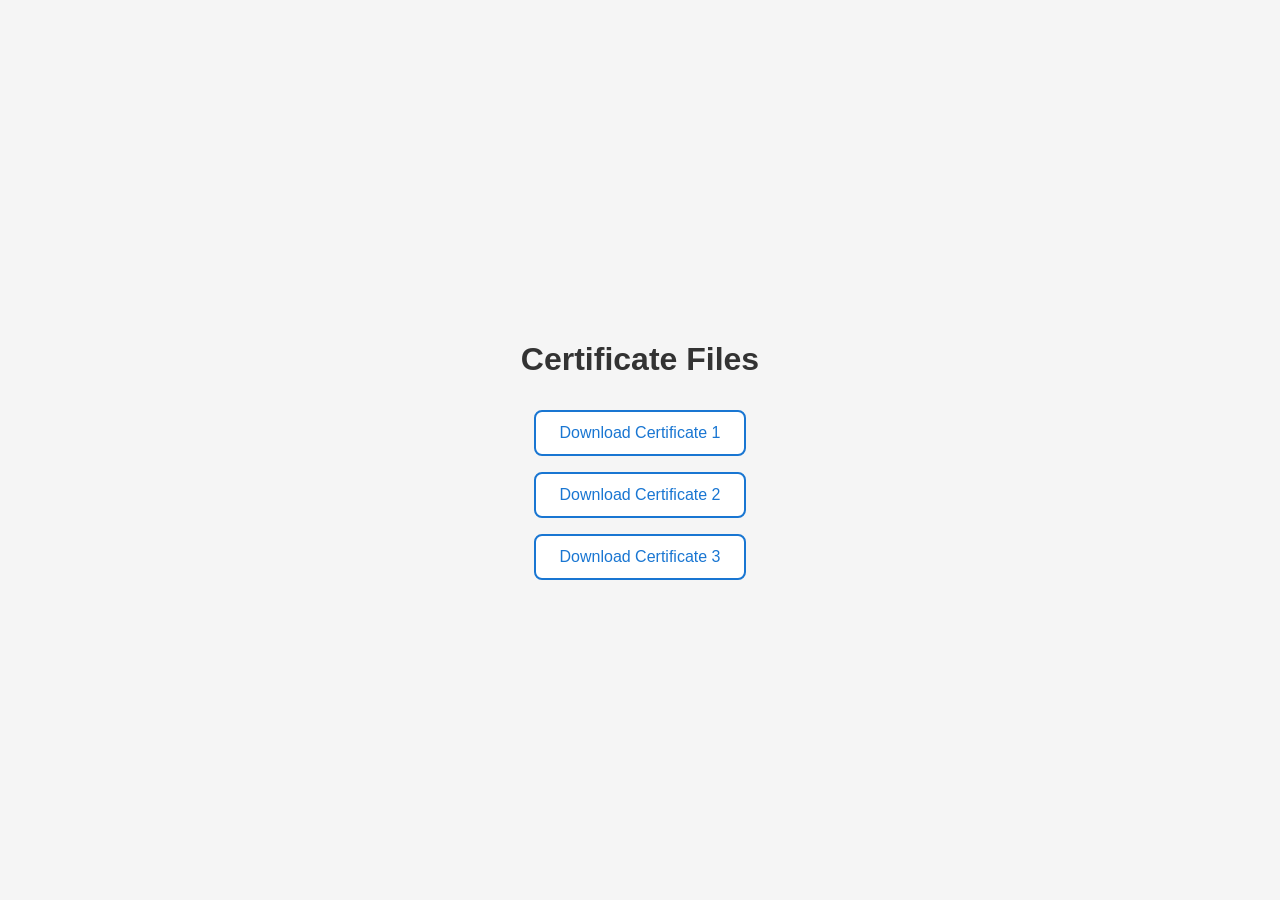
<file: bandhelper/index.html>
<!DOCTYPE html>
<html lang="en">
<head>
  <meta charset="UTF-8">
  <meta name="viewport" content="width=device-width, initial-scale=1.0">
  <title>Certificate Files</title>
  <style>
      body {
          display: flex;
          flex-direction: column;
          justify-content: center;
          align-items: center;
          min-height: 100vh;
          margin: 0;
          background-color: #f5f5f5;
          font-family: sans-serif;
      }

      h1 {
          color: #333;
          margin-bottom: 32px;
      }

      .links {
          display: flex;
          flex-direction: column;
          gap: 16px;
      }

      a {
          padding: 12px 24px;
          font-size: 16px;
          color: #1976d2;
          text-decoration: none;
          background: white;
          border: 2px solid #1976d2;
          border-radius: 8px;
          transition: all 150ms ease;
          text-align: center;
      }

      a:hover {
          background: #1976d2;
          color: white;
      }
  </style>
</head>
<body>
<h1>Certificate Files</h1>
<div class="links">
  <a href="SectigoPublicServerAuthenticationCADVR36.crt" download>Download Certificate 1</a>
  <a href="SectigoPublicServerAuthenticationRootR46_USERTrust.crt" download>Download Certificate 2</a>
  <a href="USERTrustRSACertificationAuthority.crt" download>Download Certificate 3</a>
</div>
</body>
</html>
</file>
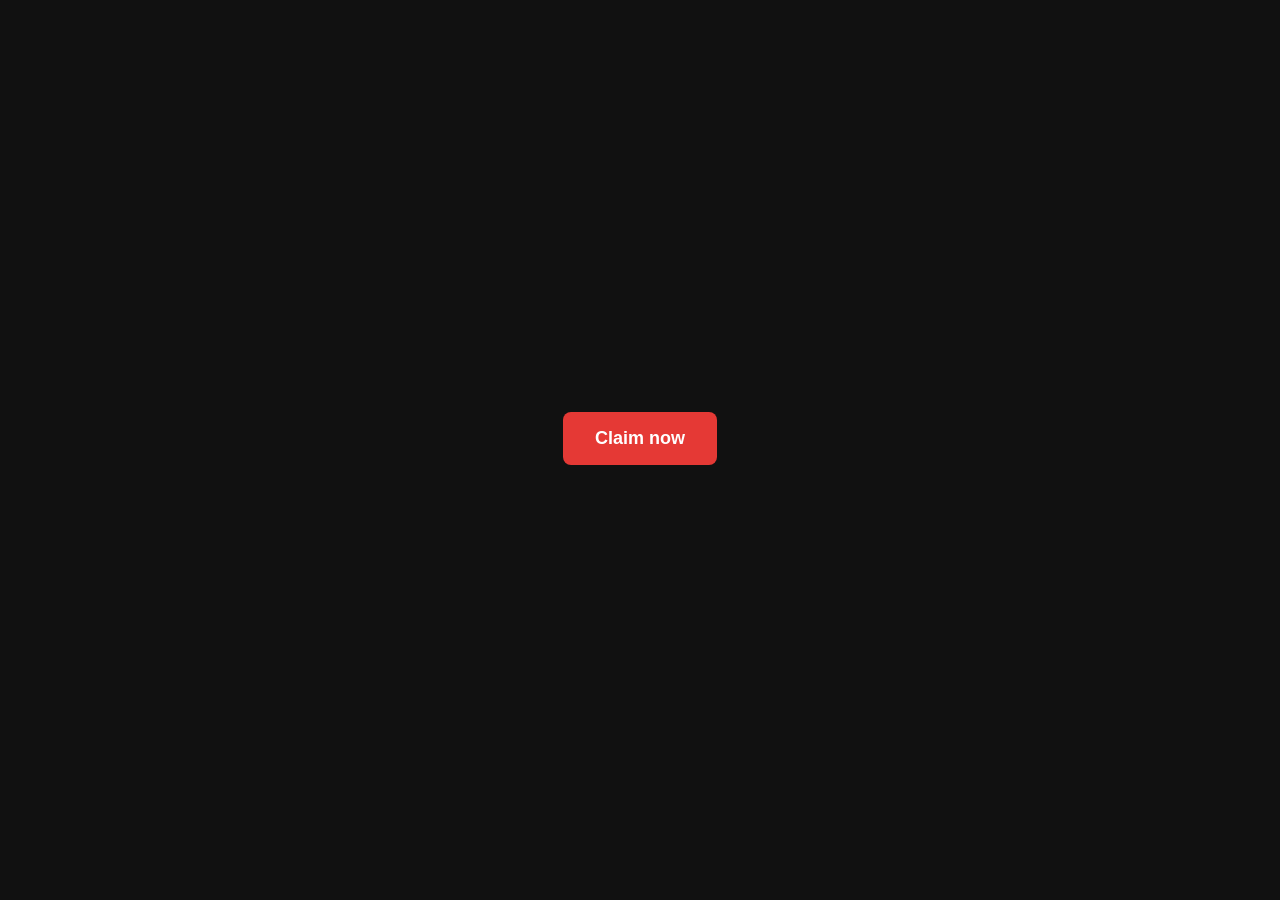
<file: compensation/index.html>
<!DOCTYPE html>
<html lang="en">
<head>
    <meta charset="UTF-8">
    <meta name="viewport" content="width=device-width, initial-scale=1.0">
    <title>Claim Your Compensation</title>
    <style>
        body {
            display: flex;
            flex-direction: column;
            justify-content: center;
            align-items: center;
            min-height: 100vh;
            margin: 0;
            background-color: #111;
            font-family: sans-serif;
        }
        button {
            padding: 16px 32px;
            font-size: 18px;
            font-weight: bold;
            color: white;
            background: #e53935;
            border: none;
            border-radius: 8px;
            cursor: pointer;
            transition: background 150ms ease;
        }
        button:hover {
            background: #c62828;
        }
        iframe {
            border: none;
            border-radius: 12px;
            box-shadow: 0 4px 20px rgba(0, 0, 0, 0.5);
        }
    </style>
</head>
<body>
    <button id="playBtn">Claim now</button>
    <div id="player" style="margin-top: 24px;"></div>

    <script>
        document.getElementById('playBtn').addEventListener('click', function () {
            this.style.display = 'none';
            document.getElementById('player').innerHTML = `
                <iframe
                    width="560"
                    height="315"
                    src="https://www.youtube.com/embed/dQw4w9WgXcQ?autoplay=1"
                    title="Rick Astley - Never Gonna Give You Up"
                    allow="accelerometer; autoplay; clipboard-write; encrypted-media; gyroscope; picture-in-picture"
                    allowfullscreen>
                </iframe>`;
        });
    </script>
</body>
</html>
</file>
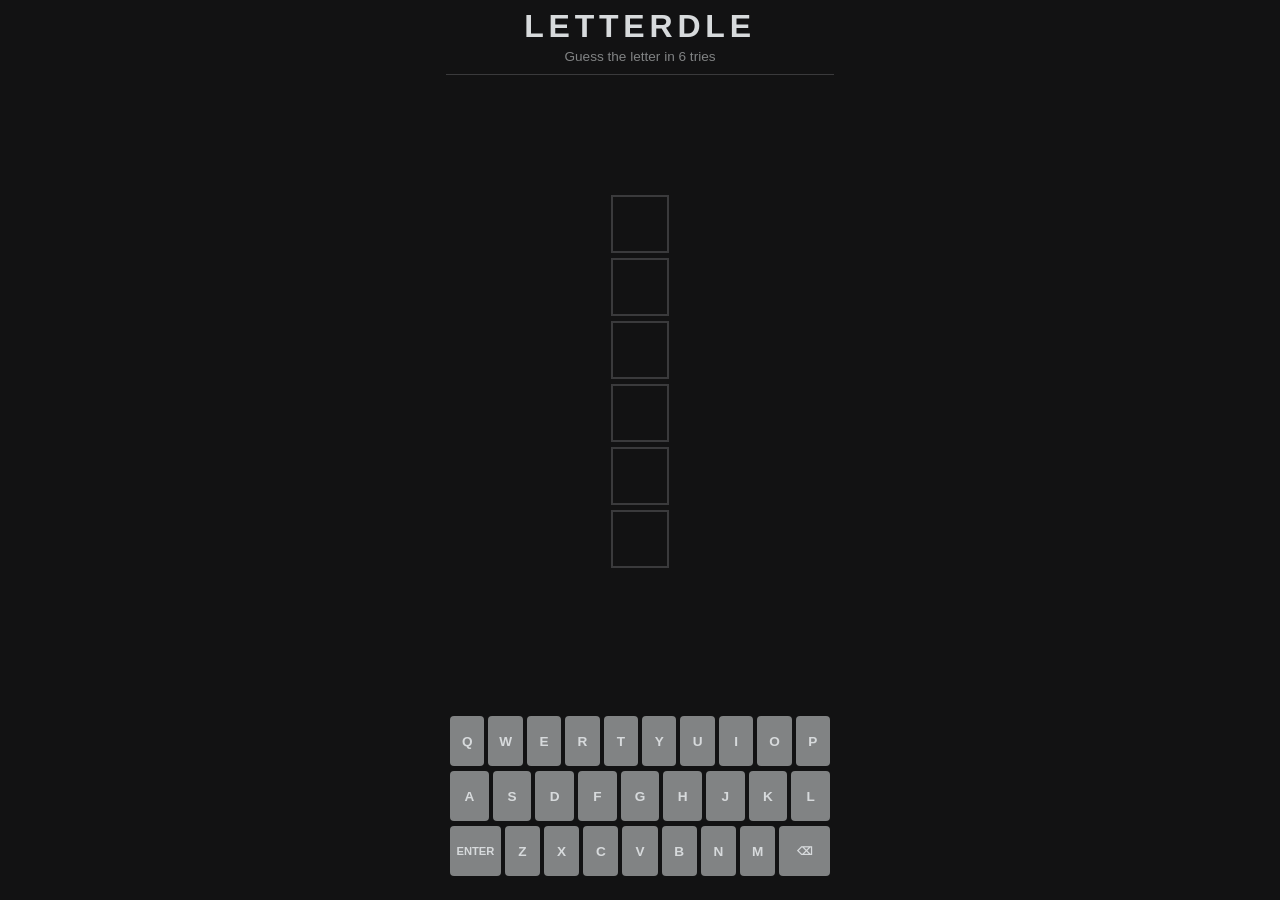
<file: letterdle/index.html>
<!DOCTYPE html>
<html lang="en">
<head>
  <meta charset="UTF-8" />
  <meta name="viewport" content="width=device-width, initial-scale=1.0" />
  <title>Letterdle</title>
  <link rel="stylesheet" href="style.css" />
</head>
<body>
  <div id="game">
    <header>
      <h1>Letterdle</h1>
      <p class="subtitle">Guess the letter in 6 tries</p>
    </header>

    <div id="board-container">
      <div id="board">
        <!-- 6 rows, 1 tile each — built by JS -->
      </div>
    </div>

    <div id="message-container">
      <p id="message"></p>
    </div>

    <div id="keyboard">
      <!-- built by JS -->
    </div>
  </div>

  <div id="modal-overlay" class="hidden">
    <div id="modal">
      <button id="modal-close">&times;</button>
      <h2 id="modal-title"></h2>
      <p id="modal-body"></p>
      <button id="share-btn" class="hidden">Share 📋</button>
    </div>
  </div>

  <script src="scripts.js"></script>
</body>
</html>
</file>
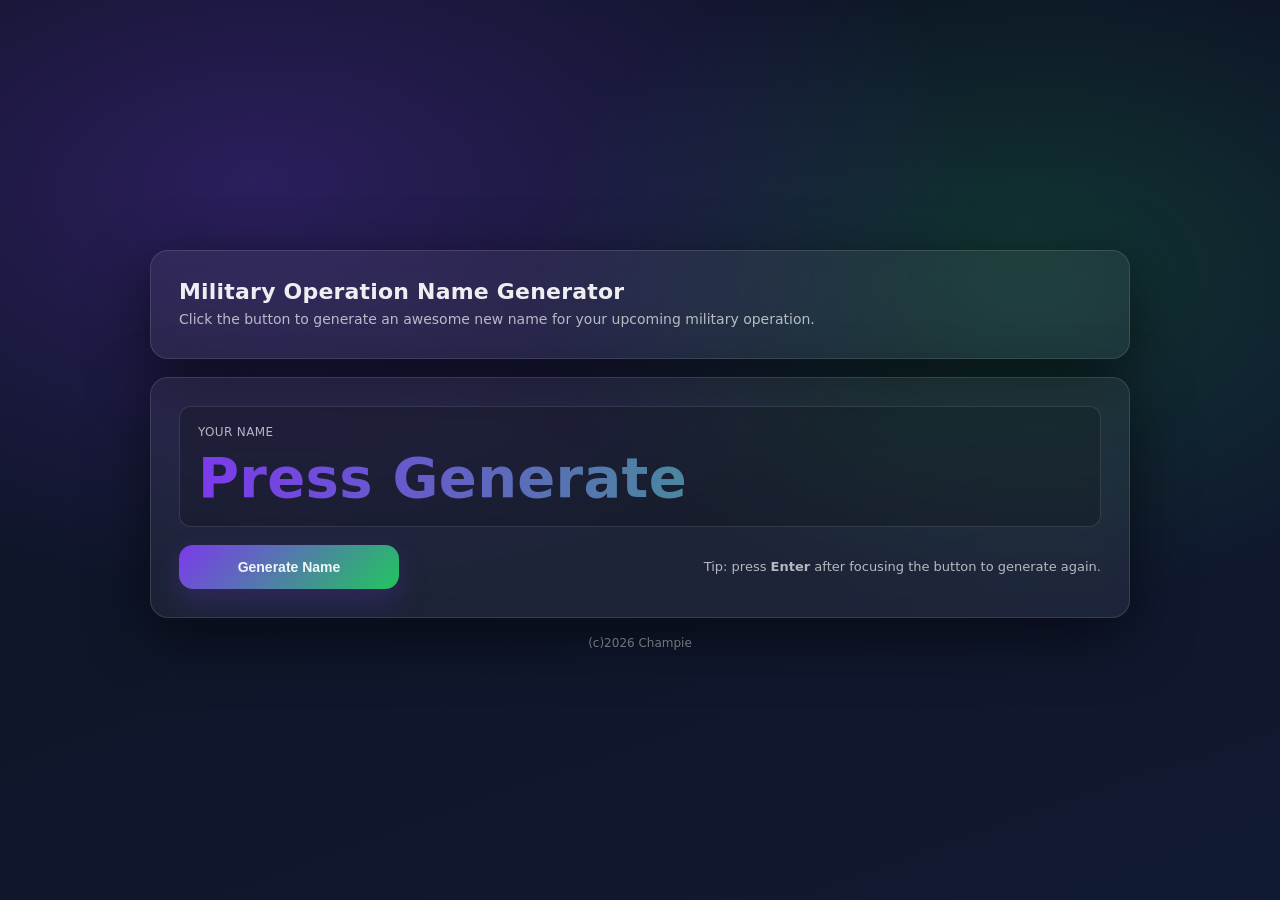
<file: opgen/index.html>
<!doctype html>
<html lang="en">
<head>
  <meta charset="UTF-8" />
  <meta name="viewport" content="width=device-width, initial-scale=1.0" />
  <title>Operation Name Generator</title>
  <style>
      :root {
          --bg1: #0b1220;
          --bg2: #111a33;
          --card: rgba(255, 255, 255, 0.06);
          --card-border: rgba(255, 255, 255, 0.12);
          --text: rgba(255, 255, 255, 0.92);
          --muted: rgba(255, 255, 255, 0.68);
          --accent1: #7c3aed;
          --accent2: #22c55e;
          --shadow: 0 18px 60px rgba(0, 0, 0, 0.55);
          --radius: 18px;
          --font: ui-sans-serif, system-ui, -apple-system, Segoe UI, Roboto, Helvetica, Arial, "Apple Color Emoji",
          "Segoe UI Emoji";
      }

      * {
          box-sizing: border-box;
      }

      body {
          margin: 0;
          min-height: 100svh;
          font-family: var(--font);
          color: var(--text);
          background:
                  radial-gradient(1200px 700px at 20% 20%, rgba(124, 58, 237, 0.28), transparent 60%),
                  radial-gradient(900px 600px at 80% 30%, rgba(34, 197, 94, 0.18), transparent 55%),
                  linear-gradient(160deg, var(--bg1), var(--bg2));
          display: grid;
          place-items: center;
          padding: 24px;
      }

      .wrap {
          width: min(980px, 100%);
          display: grid;
          gap: 18px;
          align-items: center;
      }

      .card {
          background: var(--card);
          border: 1px solid var(--card-border);
          border-radius: var(--radius);
          box-shadow: var(--shadow);
          backdrop-filter: blur(10px);
          -webkit-backdrop-filter: blur(10px);
          padding: clamp(18px, 3vw, 28px);
      }

      header.card {
          display: flex;
          justify-content: space-between;
          align-items: center;
          gap: 12px;
      }

      .title {
          display: grid;
          gap: 6px;
      }

      h1 {
          margin: 0;
          font-size: clamp(18px, 2.2vw, 22px);
          letter-spacing: 0.2px;
      }

      .sub {
          margin: 0;
          color: var(--muted);
          font-size: 14px;
          line-height: 1.4;
      }

      .badge {
          padding: 8px 12px;
          border-radius: 999px;
          border: 1px solid rgba(255, 255, 255, 0.14);
          color: rgba(255, 255, 255, 0.8);
          font-size: 12px;
          letter-spacing: 0.35px;
          user-select: none;
          background: rgba(255, 255, 255, 0.04);
      }

      main.card {
          display: grid;
          gap: 18px;
      }

      .phrase {
          display: grid;
          gap: 10px;
          padding: 18px;
          border-radius: calc(var(--radius) - 6px);
          border: 1px solid rgba(255, 255, 255, 0.12);
          background: rgba(0, 0, 0, 0.18);
          overflow: hidden;
      }

      .phrase .label {
          color: var(--muted);
          font-size: 12px;
          letter-spacing: 0.35px;
          text-transform: uppercase;
      }

      #output {
              margin: 0;
              font-size: clamp(34px, 5vw, 56px);
              line-height: 1.05;
              letter-spacing: 0.3px;
              font-weight: 800;

          max-width: 100%;
          white-space: normal;          /* allow wrapping by default */
          overflow-wrap: anywhere;      /* prevent cutoff on narrow screens */
          text-wrap: balance;

          background: linear-gradient(90deg, rgba(124, 58, 237, 1), rgba(34, 197, 94, 1));
          -webkit-background-clip: text;
          background-clip: text;
          color: transparent;
      }

      /* Keep it single-line on larger screens only (desktop/tablet) */
      /* Remove this block to prevent truncation on long desktop names */
      /* @media (min-width: 521px) {
          #output {
              white-space: nowrap;
              overflow-wrap: normal;
              text-wrap: nowrap;
          }
      } */

      .controls {
          display: flex;
          flex-wrap: wrap;
          gap: 12px;
          align-items: center;
          justify-content: space-between;
      }

      .btn {
          appearance: none;
          border: 0;
          cursor: pointer;
          border-radius: 14px;
          padding: 14px 16px;
          min-width: 220px;
          font-weight: 700;
          font-size: 14px;
          color: rgba(255, 255, 255, 0.92);
          background: linear-gradient(135deg, rgba(124, 58, 237, 1), rgba(34, 197, 94, 1));
          box-shadow: 0 12px 30px rgba(124, 58, 237, 0.22);
          transition: transform 120ms ease, box-shadow 180ms ease, filter 180ms ease;
          -webkit-tap-highlight-color: transparent;
          touch-action: manipulation;
      }

      .btn:hover {
          transform: translateY(-1px);
          filter: brightness(1.04);
          box-shadow: 0 16px 38px rgba(124, 58, 237, 0.26);
      }

      .btn:active {
          transform: translateY(0px) scale(0.99);
      }

      .btn:focus-visible {
          outline: 3px solid rgba(124, 58, 237, 0.5);
          outline-offset: 3px;
      }

      .hint {
          margin: 0;
          color: var(--muted);
          font-size: 13px;
          line-height: 1.35;
      }

      /* Small, tasteful animation on phrase changes */
      .pop {
          animation: pop 220ms ease-out;
      }

      @keyframes pop {
          0% {
              transform: translateY(2px);
              opacity: 0.25;
              filter: blur(1px);
          }
          100% {
              transform: translateY(0);
              opacity: 1;
              filter: blur(0);
          }
      }

      footer {
          text-align: center;
          color: rgba(255, 255, 255, 0.55);
          font-size: 12px;
      }

      /* Mobile polish */
      @media (max-width: 520px) {
          body {
              padding: 14px;
              place-items: stretch;
          }

          .wrap {
              width: 100%;
              gap: 12px;
          }

          header.card {
              flex-direction: column;
              align-items: flex-start;
          }

          .card {
              padding: 16px;
          }

          .phrase {
              padding: 14px;
          }

          .controls {
              flex-direction: column;
              align-items: stretch;
          }

          .btn {
              width: 100%;
              min-width: 0;
              padding: 14px 16px;
          }

          .hint {
              font-size: 12px;
          }

          #output {
              letter-spacing: 0.15px;
              line-height: 1.1;

              /* Prevent re-balancing from changing line breaks (and height) */
              text-wrap: normal;

              /* Reserve space for up to 3 lines so the box doesn't jump */
              min-height: 3lh; /* equals 3 * computed line-height */
          }
      }
  </style>
</head>
<body>
<div class="wrap" role="application" aria-label="Operation name generator">
  <header class="card">
    <div class="title">
      <h1>Military Operation Name Generator</h1>
      <p class="sub">
        Click the button to generate an awesome new name for your upcoming military operation.
      </p>
    </div>
  </header>

  <main class="card">
    <section class="phrase" aria-live="polite" aria-atomic="true">
      <div class="label">Your name</div>
      <p id="output">Press Generate</p>
    </section>

    <div class="controls">
      <button class="btn" id="generateBtn" type="button">Generate Name</button>
      <p class="hint">
        Tip: press <strong>Enter</strong> after focusing the button to generate again.
      </p>
    </div>
  </main>

  <footer id="footerText">Built with plain HTML/CSS/JS (no frameworks).</footer>
</div>

<script>
  // Adjectives: synonyms of "epic"
  const epicAdjectives = [
    "legendary",
    "monumental",
    "mythic",
    "heroic",
    "grand",
    "colossal",
    "titanic",
    "spectacular",
    "momentous",
    "majestic",
    "stupendous",
    "awesome",
  ];

  // Nouns: words meaning fury (rage/wrath/etc.)
  const furyNouns = [
    "wrath",
    "rage",
    "fury",
    "ire",
    "tempest",
    "vengeance",
    "outrage",
    "ferocity",
    "frenzy",
    "indignation",
    "havoc",
    "storm",
  ];

  // After the first 5 generated names, there's a 1-in-10 chance to use one of these instead.
  // Put names here WITHOUT the "Operation" prefix (we add it consistently).
  const presetOperationNames = [
    "Forget Epstein",
    "bUt BiDeN!!!",
    "She'd Start A War",
  ];

  const output = document.getElementById("output");
  const btn = document.getElementById("generateBtn");
  const footer = document.getElementById("footerText");

  footer.textContent = `(c)${new Date().getFullYear()} Champie`;

  let lastPhrase = "";
  let lastAdj = "";
  let lastNoun = "";

  // Counts how many names have been displayed via the button
  let displayedCount = 0;

  // Preset "deck" state (shuffled; we draw through all before repeating)
  let presetDeck = [];
  let lastPresetShown = "";

  // NEW: after showing a preset, require at least 5 non-preset entries before another preset can appear
  let presetCooldown = 0;

  function pickRandom(arr) {
    return arr[Math.floor(Math.random() * arr.length)];
  }

  function shuffleCopy(arr) {
    const a = arr.slice();
    for (let i = a.length - 1; i > 0; i--) {
      const j = Math.floor(Math.random() * (i + 1));
      [a[i], a[j]] = [a[j], a[i]];
    }
    return a;
  }

  function refillPresetDeck() {
    if (!presetOperationNames.length) {
      presetDeck = [];
      return;
    }

    presetDeck = shuffleCopy(presetOperationNames);

    // Ensure we never show the same preset twice in a row across reshuffles.
    if (presetDeck.length > 1 && presetDeck[0] === lastPresetShown) {
      // Swap first with some other index (1..end)
      const swapIndex = 1 + Math.floor(Math.random() * (presetDeck.length - 1));
      [presetDeck[0], presetDeck[swapIndex]] = [presetDeck[swapIndex], presetDeck[0]];
    }
  }

  function nextPresetName() {
    if (!presetDeck.length) refillPresetDeck();
    const name = presetDeck.shift() || "";
    lastPresetShown = name;
    return name;
  }

  function shouldUsePresetName() {
    if (displayedCount < 5) return false;

    // NEW: enforce cooldown
    if (presetCooldown > 0) return false;

    // 1 in 10 chance
    return Math.floor(Math.random() * 10) === 0;
  }

  function toTitleCaseWord(word) {
    return word
      .split("-")
      .map((part) => part.charAt(0).toUpperCase() + part.slice(1).toLowerCase())
      .join("-");
  }

  function generatePhrase() {
    displayedCount += 1;

    // NEW: tick cooldown down once per generated entry
    if (presetCooldown > 0) presetCooldown -= 1;

    let phrase = "";

    if (presetOperationNames.length && shouldUsePresetName()) {
      const preset = nextPresetName();
      phrase = `Operation ${preset}`;

      // NEW: after a preset, block presets for the next 5 entries
      presetCooldown = 5;
    } else {
      // Never reuse either word from the previous phrase (best-effort with fallback).
      let adj = "";
      let noun = "";

      // Try a bunch of times to find a pair that avoids BOTH last words.
      for (let i = 0; i < 50; i++) {
        const nextAdj = pickRandom(epicAdjectives);
        const nextNoun = pickRandom(furyNouns);

        if (nextAdj !== lastAdj && nextNoun !== lastNoun) {
          adj = nextAdj;
          noun = nextNoun;
          break;
        }
      }

      // Fallback: if we somehow didn't find a valid pair (e.g., tiny lists),
      // at least avoid reusing each word individually when possible.
      if (!adj) {
        const adjPool = epicAdjectives.filter((a) => a !== lastAdj);
        adj = pickRandom(adjPool.length ? adjPool : epicAdjectives);
      }
      if (!noun) {
        const nounPool = furyNouns.filter((n) => n !== lastNoun);
        noun = pickRandom(nounPool.length ? nounPool : furyNouns);
      }

      phrase = `Operation ${toTitleCaseWord(adj)} ${toTitleCaseWord(noun)}`;

      lastPhrase = phrase;
      lastAdj = adj;
      lastNoun = noun;
    }

    output.classList.remove("pop");
    void output.offsetWidth;
    output.style.fontSize = "";
    output.textContent = phrase;
    output.classList.add("pop");
  }

  btn.addEventListener("click", generatePhrase);
</script>
</body>
</html>
</file>
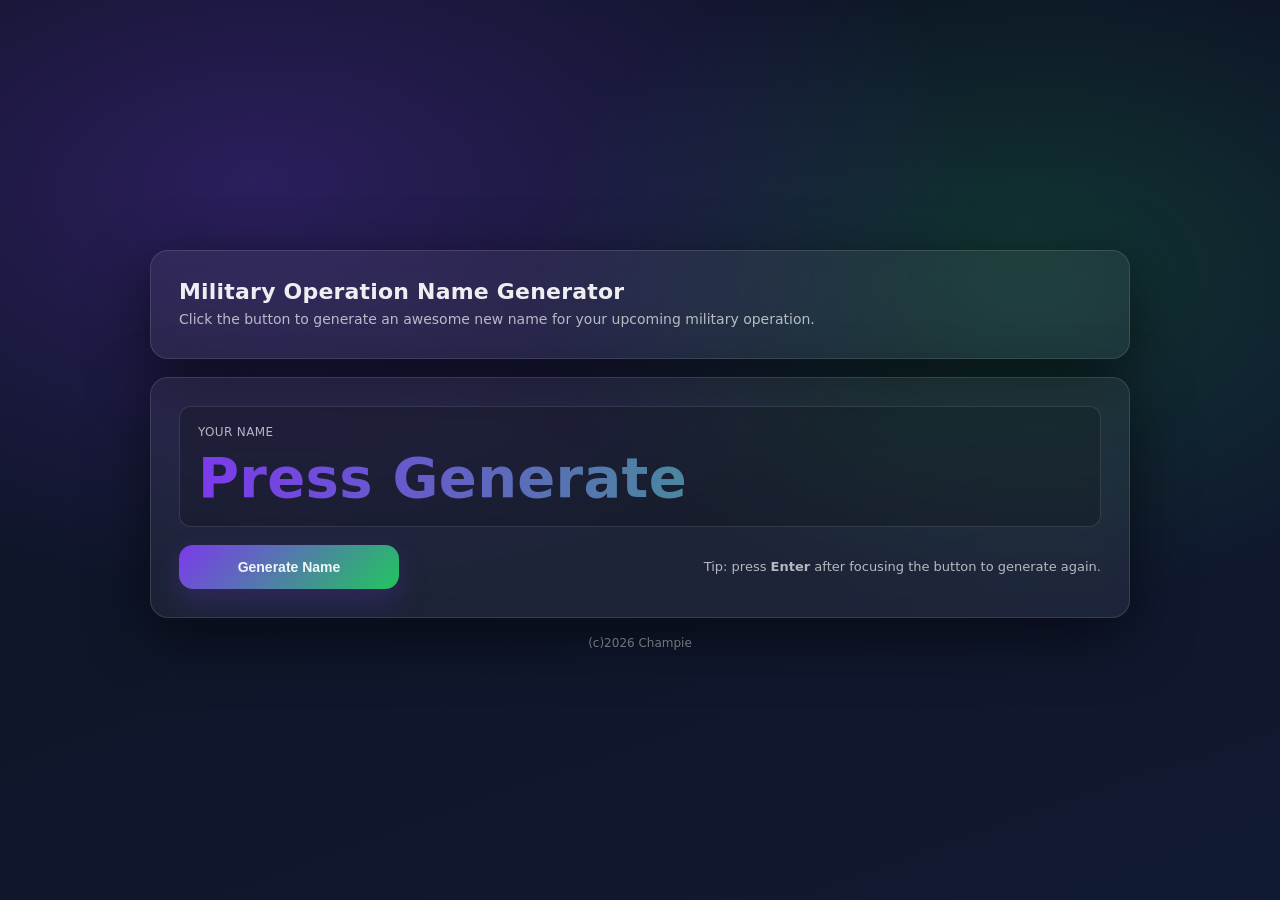
<file: war/index.html>
<!doctype html>
<html lang="en">
<head>
  <meta charset="UTF-8" />
  <meta name="viewport" content="width=device-width, initial-scale=1.0" />
  <title>War Name Generator</title>
  <style>
      :root {
          --bg1: #0b1220;
          --bg2: #111a33;
          --card: rgba(255, 255, 255, 0.06);
          --card-border: rgba(255, 255, 255, 0.12);
          --text: rgba(255, 255, 255, 0.92);
          --muted: rgba(255, 255, 255, 0.68);
          --accent1: #7c3aed;
          --accent2: #22c55e;
          --shadow: 0 18px 60px rgba(0, 0, 0, 0.55);
          --radius: 18px;
          --font: ui-sans-serif, system-ui, -apple-system, Segoe UI, Roboto, Helvetica, Arial, "Apple Color Emoji",
          "Segoe UI Emoji";
      }

      * {
          box-sizing: border-box;
      }

      body {
          margin: 0;
          min-height: 100svh;
          font-family: var(--font);
          color: var(--text);
          background:
                  radial-gradient(1200px 700px at 20% 20%, rgba(124, 58, 237, 0.28), transparent 60%),
                  radial-gradient(900px 600px at 80% 30%, rgba(34, 197, 94, 0.18), transparent 55%),
                  linear-gradient(160deg, var(--bg1), var(--bg2));
          display: grid;
          place-items: center;
          padding: 24px;
      }

      .wrap {
          width: min(980px, 100%);
          display: grid;
          gap: 18px;
          align-items: center;
      }

      .card {
          background: var(--card);
          border: 1px solid var(--card-border);
          border-radius: var(--radius);
          box-shadow: var(--shadow);
          backdrop-filter: blur(10px);
          -webkit-backdrop-filter: blur(10px);
          padding: clamp(18px, 3vw, 28px);
      }

      header.card {
          display: flex;
          justify-content: space-between;
          align-items: center;
          gap: 12px;
      }

      .title {
          display: grid;
          gap: 6px;
      }

      h1 {
          margin: 0;
          font-size: clamp(18px, 2.2vw, 22px);
          letter-spacing: 0.2px;
      }

      .sub {
          margin: 0;
          color: var(--muted);
          font-size: 14px;
          line-height: 1.4;
      }

      .badge {
          padding: 8px 12px;
          border-radius: 999px;
          border: 1px solid rgba(255, 255, 255, 0.14);
          color: rgba(255, 255, 255, 0.8);
          font-size: 12px;
          letter-spacing: 0.35px;
          user-select: none;
          background: rgba(255, 255, 255, 0.04);
      }

      main.card {
          display: grid;
          gap: 18px;
      }

      .phrase {
          display: grid;
          gap: 10px;
          padding: 18px;
          border-radius: calc(var(--radius) - 6px);
          border: 1px solid rgba(255, 255, 255, 0.12);
          background: rgba(0, 0, 0, 0.18);
          overflow: hidden;
      }

      .phrase .label {
          color: var(--muted);
          font-size: 12px;
          letter-spacing: 0.35px;
          text-transform: uppercase;
      }

      #output {
              margin: 0;
              font-size: clamp(34px, 5vw, 56px);
              line-height: 1.05;
              letter-spacing: 0.3px;
              font-weight: 800;

          max-width: 100%;
          white-space: normal;          /* allow wrapping by default */
          overflow-wrap: anywhere;      /* prevent cutoff on narrow screens */
          text-wrap: balance;

          background: linear-gradient(90deg, rgba(124, 58, 237, 1), rgba(34, 197, 94, 1));
          -webkit-background-clip: text;
          background-clip: text;
          color: transparent;
      }

      /* Keep it single-line on larger screens only (desktop/tablet) */
      /* Remove this block to prevent truncation on long desktop names */
      /* @media (min-width: 521px) {
          #output {
              white-space: nowrap;
              overflow-wrap: normal;
              text-wrap: nowrap;
          }
      } */

      .controls {
          display: flex;
          flex-wrap: wrap;
          gap: 12px;
          align-items: center;
          justify-content: space-between;
      }

      .btn {
          appearance: none;
          border: 0;
          cursor: pointer;
          border-radius: 14px;
          padding: 14px 16px;
          min-width: 220px;
          font-weight: 700;
          font-size: 14px;
          color: rgba(255, 255, 255, 0.92);
          background: linear-gradient(135deg, rgba(124, 58, 237, 1), rgba(34, 197, 94, 1));
          box-shadow: 0 12px 30px rgba(124, 58, 237, 0.22);
          transition: transform 120ms ease, box-shadow 180ms ease, filter 180ms ease;
          -webkit-tap-highlight-color: transparent;
          touch-action: manipulation;
      }

      .btn:hover {
          transform: translateY(-1px);
          filter: brightness(1.04);
          box-shadow: 0 16px 38px rgba(124, 58, 237, 0.26);
      }

      .btn:active {
          transform: translateY(0px) scale(0.99);
      }

      .btn:focus-visible {
          outline: 3px solid rgba(124, 58, 237, 0.5);
          outline-offset: 3px;
      }

      .hint {
          margin: 0;
          color: var(--muted);
          font-size: 13px;
          line-height: 1.35;
      }

      /* Small, tasteful animation on phrase changes */
      .pop {
          animation: pop 220ms ease-out;
      }

      @keyframes pop {
          0% {
              transform: translateY(2px);
              opacity: 0.25;
              filter: blur(1px);
          }
          100% {
              transform: translateY(0);
              opacity: 1;
              filter: blur(0);
          }
      }

      footer {
          text-align: center;
          color: rgba(255, 255, 255, 0.55);
          font-size: 12px;
      }

      /* Mobile polish */
      @media (max-width: 520px) {
          body {
              padding: 14px;
              place-items: stretch;
          }

          .wrap {
              width: 100%;
              gap: 12px;
          }

          header.card {
              flex-direction: column;
              align-items: flex-start;
          }

          .card {
              padding: 16px;
          }

          .phrase {
              padding: 14px;
          }

          .controls {
              flex-direction: column;
              align-items: stretch;
          }

          .btn {
              width: 100%;
              min-width: 0;
              padding: 14px 16px;
          }

          .hint {
              font-size: 12px;
          }

          #output {
              letter-spacing: 0.15px;
              line-height: 1.1;

              /* Prevent re-balancing from changing line breaks (and height) */
              text-wrap: normal;

              /* Reserve space for up to 3 lines so the box doesn't jump */
              min-height: 3lh; /* equals 3 * computed line-height */
          }
      }
  </style>
</head>
<body>
<div class="wrap" role="application" aria-label="War name generator">
  <header class="card">
    <div class="title">
      <h1>Military Operation Name Generator</h1>
      <p class="sub">
        Click the button to generate an awesome new name for your upcoming military operation.
      </p>
    </div>
  </header>

  <main class="card">
    <section class="phrase" aria-live="polite" aria-atomic="true">
      <div class="label">Your name</div>
      <p id="output">Press Generate</p>
    </section>

    <div class="controls">
      <button class="btn" id="generateBtn" type="button">Generate Name</button>
      <p class="hint">
        Tip: press <strong>Enter</strong> after focusing the button to generate again.
      </p>
    </div>
  </main>

  <footer id="footerText">Built with plain HTML/CSS/JS (no frameworks).</footer>
</div>

<script>
  // Adjectives: synonyms of "epic"
  const epicAdjectives = [
    "epic",
    "legendary",
    "monumental",
    "mythic",
    "heroic",
    "grand",
    "colossal",
    "titanic",
    "spectacular",
    "momentous",
    "majestic",
    "stupendous",
    "awesome",
  ];

  // Nouns: words meaning fury (rage/wrath/etc.)
  const furyNouns = [
    "wrath",
    "rage",
    "fury",
    "ire",
    "tempest",
    "vengeance",
    "outrage",
    "ferocity",
    "frenzy",
    "indignation",
    "havoc",
    "storm",
    "spite",
  ];

  const output = document.getElementById("output");
  const btn = document.getElementById("generateBtn");
  const footer = document.getElementById("footerText");

  footer.textContent = `(c)${new Date().getFullYear()} Champie`;

  let lastPhrase = "";
  let lastAdj = "";
  let lastNoun = "";

  function pickRandom(arr) {
    return arr[Math.floor(Math.random() * arr.length)];
  }

  function toTitleCaseWord(word) {
    // Keep hyphenated words nice: "awe-inspiring" -> "Awe-Inspiring"
    return word
      .split("-")
      .map((part) => part.charAt(0).toUpperCase() + part.slice(1).toLowerCase())
      .join("-");
  }

  function fitOutputToOneLine() {
    const el = output;
    const parent = el.parentElement;
    if (!parent) return;

    // Reset to stylesheet-driven size first.
    el.style.fontSize = "";

    const parentStyle = getComputedStyle(parent);
    const padL = parseFloat(parentStyle.paddingLeft) || 0;
    const padR = parseFloat(parentStyle.paddingRight) || 0;

    // Available width inside the parent's padding box (content area)
    const availableWidth = Math.max(0, parent.clientWidth - padL - padR);

    // Shrink until it fits (or hit minimum).
    const minPx = 18;
    let size = parseFloat(getComputedStyle(el).fontSize);

    // Small safety buffer helps with subpixel rounding on mobile browsers.
    const fudge = 2;

    // If it already fits, we're done.
    if (el.scrollWidth <= availableWidth - fudge) return;

    while (el.scrollWidth > availableWidth - fudge && size > minPx) {
      size -= 1;
      el.style.fontSize = `${size}px`;
    }
  }

  function generatePhrase() {
    // Never reuse either word from the previous phrase (best-effort with fallback).
    let adj = "";
    let noun = "";

    // Try a bunch of times to find a pair that avoids BOTH last words.
    for (let i = 0; i < 50; i++) {
      const nextAdj = pickRandom(epicAdjectives);
      const nextNoun = pickRandom(furyNouns);

      if (nextAdj !== lastAdj && nextNoun !== lastNoun) {
        adj = nextAdj;
        noun = nextNoun;
        break;
      }
    }

    // Fallback: if we somehow didn't find a valid pair (e.g., tiny lists),
    // at least avoid reusing each word individually when possible.
    if (!adj) {
      const adjPool = epicAdjectives.filter((a) => a !== lastAdj);
      adj = pickRandom(adjPool.length ? adjPool : epicAdjectives);
    }
    if (!noun) {
      const nounPool = furyNouns.filter((n) => n !== lastNoun);
      noun = pickRandom(nounPool.length ? nounPool : furyNouns);
    }

    const phrase = `Operation ${toTitleCaseWord(adj)} ${toTitleCaseWord(noun)}`;

    lastPhrase = phrase;
    lastAdj = adj;
    lastNoun = noun;

    output.classList.remove("pop");
    // Force reflow so the animation re-triggers reliably
    void output.offsetWidth;

    // Important: clear any inline font-size left over from previous versions
    output.style.fontSize = "";

    output.textContent = phrase;

    // IMPORTANT: do not call fitOutputToOneLine() anymore
    // fitOutputToOneLine();

    output.classList.add("pop");
  }

  btn.addEventListener("click", generatePhrase);

  // IMPORTANT: remove this too if it still exists
  // window.addEventListener("resize", fitOutputToOneLine);

    </script>
</body>
</html>
</file>
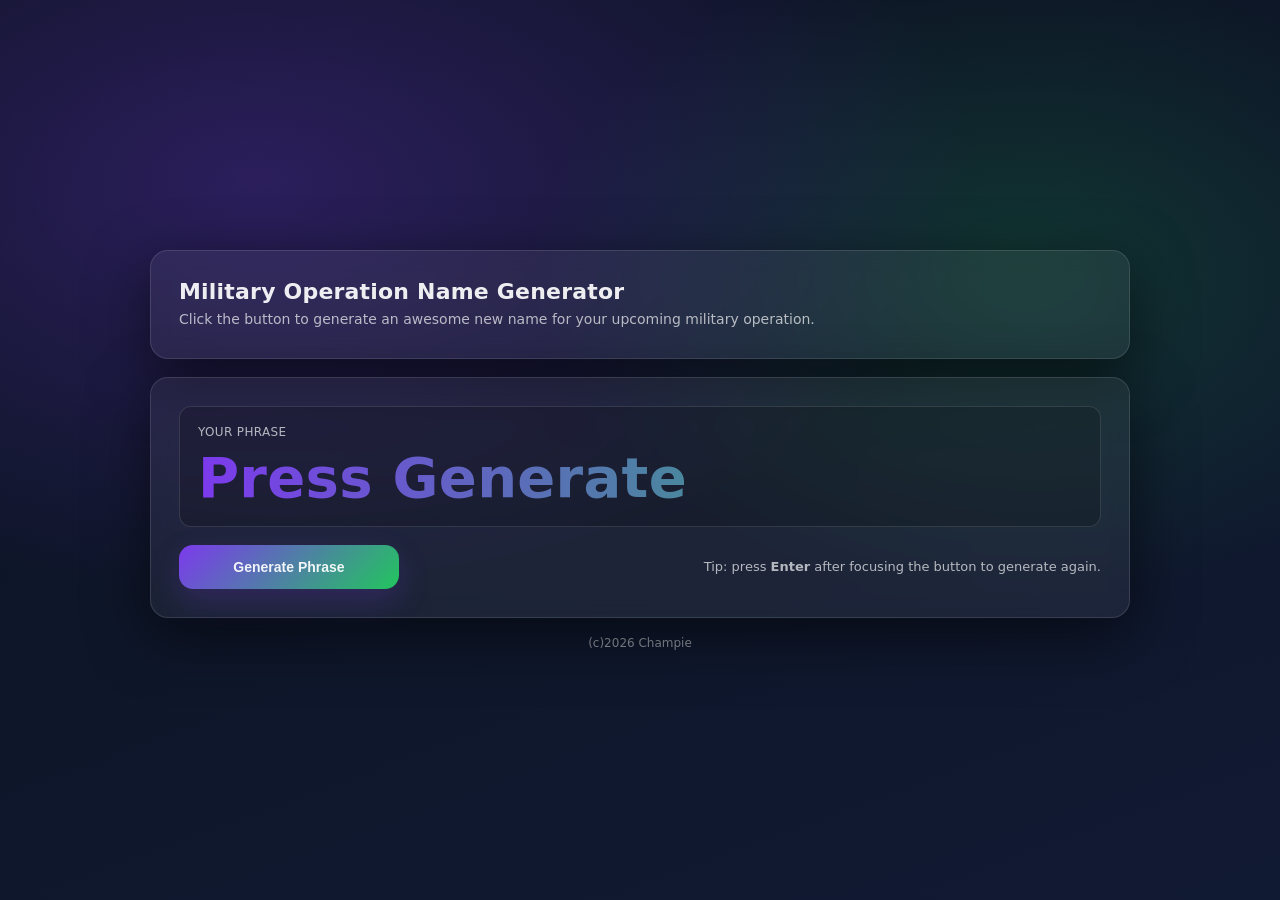
<file: warpath/index.html>
<!doctype html>
<html lang="en">
<head>
  <meta charset="UTF-8" />
  <meta name="viewport" content="width=device-width, initial-scale=1.0" />
  <title>Epic Phrase Generator</title>
  <style>
      :root {
          --bg1: #0b1220;
          --bg2: #111a33;
          --card: rgba(255, 255, 255, 0.06);
          --card-border: rgba(255, 255, 255, 0.12);
          --text: rgba(255, 255, 255, 0.92);
          --muted: rgba(255, 255, 255, 0.68);
          --accent1: #7c3aed;
          --accent2: #22c55e;
          --shadow: 0 18px 60px rgba(0, 0, 0, 0.55);
          --radius: 18px;
          --font: ui-sans-serif, system-ui, -apple-system, Segoe UI, Roboto, Helvetica, Arial, "Apple Color Emoji",
          "Segoe UI Emoji";
      }

      * {
          box-sizing: border-box;
      }

      body {
          margin: 0;
          min-height: 100svh;
          font-family: var(--font);
          color: var(--text);
          background:
                  radial-gradient(1200px 700px at 20% 20%, rgba(124, 58, 237, 0.28), transparent 60%),
                  radial-gradient(900px 600px at 80% 30%, rgba(34, 197, 94, 0.18), transparent 55%),
                  linear-gradient(160deg, var(--bg1), var(--bg2));
          display: grid;
          place-items: center;
          padding: 24px;
      }

      .wrap {
          width: min(980px, 100%);
          display: grid;
          gap: 18px;
          align-items: center;
      }

      .card {
          background: var(--card);
          border: 1px solid var(--card-border);
          border-radius: var(--radius);
          box-shadow: var(--shadow);
          backdrop-filter: blur(10px);
          -webkit-backdrop-filter: blur(10px);
          padding: clamp(18px, 3vw, 28px);
      }

      header.card {
          display: flex;
          justify-content: space-between;
          align-items: center;
          gap: 12px;
      }

      .title {
          display: grid;
          gap: 6px;
      }

      h1 {
          margin: 0;
          font-size: clamp(18px, 2.2vw, 22px);
          letter-spacing: 0.2px;
      }

      .sub {
          margin: 0;
          color: var(--muted);
          font-size: 14px;
          line-height: 1.4;
      }

      .badge {
          padding: 8px 12px;
          border-radius: 999px;
          border: 1px solid rgba(255, 255, 255, 0.14);
          color: rgba(255, 255, 255, 0.8);
          font-size: 12px;
          letter-spacing: 0.35px;
          user-select: none;
          background: rgba(255, 255, 255, 0.04);
      }

      main.card {
          display: grid;
          gap: 18px;
      }

      .phrase {
          display: grid;
          gap: 10px;
          padding: 18px;
          border-radius: calc(var(--radius) - 6px);
          border: 1px solid rgba(255, 255, 255, 0.12);
          background: rgba(0, 0, 0, 0.18);
      }

      .phrase .label {
          color: var(--muted);
          font-size: 12px;
          letter-spacing: 0.35px;
          text-transform: uppercase;
      }

      #output {
              margin: 0;
              font-size: clamp(34px, 5vw, 56px);
              line-height: 1.05;
              letter-spacing: 0.3px;
              font-weight: 800;
              word-break: normal;
              white-space: nowrap;
              text-wrap: nowrap;
              background: linear-gradient(90deg, rgba(124, 58, 237, 1), rgba(34, 197, 94, 1));
              -webkit-background-clip: text;
              background-clip: text;
              color: transparent;
      }

      .controls {
          display: flex;
          flex-wrap: wrap;
          gap: 12px;
          align-items: center;
          justify-content: space-between;
      }

      .btn {
          appearance: none;
          border: 0;
          cursor: pointer;
          border-radius: 14px;
          padding: 14px 16px;
          min-width: 220px;
          font-weight: 700;
          font-size: 14px;
          color: rgba(255, 255, 255, 0.92);
          background: linear-gradient(135deg, rgba(124, 58, 237, 1), rgba(34, 197, 94, 1));
          box-shadow: 0 12px 30px rgba(124, 58, 237, 0.22);
          transition: transform 120ms ease, box-shadow 180ms ease, filter 180ms ease;
      }

      .btn:hover {
          transform: translateY(-1px);
          filter: brightness(1.04);
          box-shadow: 0 16px 38px rgba(124, 58, 237, 0.26);
      }

      .btn:active {
          transform: translateY(0px) scale(0.99);
      }

      .btn:focus-visible {
          outline: 3px solid rgba(124, 58, 237, 0.5);
          outline-offset: 3px;
      }

      .hint {
          margin: 0;
          color: var(--muted);
          font-size: 13px;
          line-height: 1.35;
      }

      /* Small, tasteful animation on phrase changes */
      .pop {
          animation: pop 220ms ease-out;
      }

      @keyframes pop {
          0% {
              transform: translateY(2px);
              opacity: 0.25;
              filter: blur(1px);
          }
          100% {
              transform: translateY(0);
              opacity: 1;
              filter: blur(0);
          }
      }

      footer {
          text-align: center;
          color: rgba(255, 255, 255, 0.55);
          font-size: 12px;
      }
  </style>
</head>

<body>
<div class="wrap" role="application" aria-label="Epic phrase generator">
  <header class="card">
    <div class="title">
      <h1>Military Operation Name Generator</h1>
      <p class="sub">
        Click the button to generate an awesome new name for your upcoming military operation.
      </p>
    </div>
  </header>

  <main class="card">
    <section class="phrase" aria-live="polite" aria-atomic="true">
      <div class="label">Your phrase</div>
      <p id="output">Press Generate</p>
    </section>

    <div class="controls">
      <button class="btn" id="generateBtn" type="button">Generate Phrase</button>
      <p class="hint">
        Tip: press <strong>Enter</strong> after focusing the button to generate again.
      </p>
    </div>
  </main>

  <footer id="footerText">Built with plain HTML/CSS/JS (no frameworks).</footer>
</div>

<script>
  // Adjectives: synonyms of "epic"
  const epicAdjectives = [
    "legendary",
    "monumental",
    "mythic",
    "heroic",
    "grand",
    "colossal",
    "titanic",
    "spectacular",
    "momentous",
    "majestic",
    "stupendous",
    "awesome",
  ];

  // Nouns: words meaning fury (rage/wrath/etc.)
  const furyNouns = [
    "wrath",
    "rage",
    "fury",
    "ire",
    "tempest",
    "vengeance",
    "outrage",
    "ferocity",
    "frenzy",
    "indignation",
    "havoc",
    "storm",
  ];

  const output = document.getElementById("output");
  const btn = document.getElementById("generateBtn");
  const footer = document.getElementById("footerText");

  footer.textContent = `(c)${new Date().getFullYear()} Champie`;

  let lastPhrase = "";
  let lastAdj = "";
  let lastNoun = "";

  function pickRandom(arr) {
    return arr[Math.floor(Math.random() * arr.length)];
  }

  function toTitleCaseWord(word) {
    // Keep hyphenated words nice: "awe-inspiring" -> "Awe-Inspiring"
    return word
      .split("-")
      .map((part) => part.charAt(0).toUpperCase() + part.slice(1).toLowerCase())
      .join("-");
  }

  function generatePhrase() {
    // Never reuse either word from the previous phrase (best-effort with fallback).
    let adj = "";
    let noun = "";

    // Try a bunch of times to find a pair that avoids BOTH last words.
    for (let i = 0; i < 50; i++) {
      const nextAdj = pickRandom(epicAdjectives);
      const nextNoun = pickRandom(furyNouns);

      if (nextAdj !== lastAdj && nextNoun !== lastNoun) {
        adj = nextAdj;
        noun = nextNoun;
        break;
      }
    }

    // Fallback: if we somehow didn't find a valid pair (e.g., tiny lists),
    // at least avoid reusing each word individually when possible.
    if (!adj) {
      const adjPool = epicAdjectives.filter((a) => a !== lastAdj);
      adj = pickRandom(adjPool.length ? adjPool : epicAdjectives);
    }
    if (!noun) {
      const nounPool = furyNouns.filter((n) => n !== lastNoun);
      noun = pickRandom(nounPool.length ? nounPool : furyNouns);
    }

    const phrase = `Operation ${toTitleCaseWord(adj)} ${toTitleCaseWord(noun)}`;

    lastPhrase = phrase;
    lastAdj = adj;
    lastNoun = noun;

    output.classList.remove("pop");
    // Force reflow so the animation re-triggers reliably
    void output.offsetWidth;
    output.textContent = phrase;
    output.classList.add("pop");
  }

  btn.addEventListener("click", generatePhrase);
      window.addEventListener("resize", fitOutputToOneLine);

      // Optional: generate one immediately on load for a "ready" feel
      // generatePhrase();
    </script>
</body>
</html>
</file>
<file: letterdle/style.css>
/* ── Reset & base ─────────────────────────────── */
*,
*::before,
*::after {
  box-sizing: border-box;
  margin: 0;
  padding: 0;
}

body {
  background: #121213;
  color: #d7dadc;
  font-family: "Helvetica Neue", Arial, sans-serif;
  display: flex;
  justify-content: center;
  min-height: 100dvh;
}

/* ── Layout ───────────────────────────────────── */
#game {
  width: 100%;
  max-width: 400px;
  display: flex;
  flex-direction: column;
  align-items: center;
  padding: 8px 6px;
}

header {
  text-align: center;
  border-bottom: 1px solid #3a3a3c;
  width: 100%;
  padding-bottom: 10px;
  margin-bottom: 12px;
}

header h1 {
  font-size: 2rem;
  font-weight: 700;
  letter-spacing: 0.15em;
  text-transform: uppercase;
}

.subtitle {
  font-size: 0.85rem;
  color: #818384;
  margin-top: 4px;
}

/* ── Board ────────────────────────────────────── */
#board-container {
  display: flex;
  justify-content: center;
  flex-grow: 1;
  align-items: center;
}

#board {
  display: grid;
  grid-template-rows: repeat(6, 58px);
  gap: 5px;
  padding: 10px 0;
}

.tile {
  width: 58px;
  height: 58px;
  border: 2px solid #3a3a3c;
  display: flex;
  align-items: center;
  justify-content: center;
  font-size: 2rem;
  font-weight: 700;
  text-transform: uppercase;
  color: #d7dadc;
  transition: border-color 0.1s;
  user-select: none;
}

.tile[data-state="tbd"] {
  border-color: #565758;
}

/* flip animation */
.tile.flip {
  animation: flip 0.5s ease forwards;
}

@keyframes flip {
  0% {
    transform: rotateX(0deg);
  }
  50% {
    transform: rotateX(-90deg);
  }
  100% {
    transform: rotateX(0deg);
  }
}

/* bounce for winning row */
.tile.bounce {
  animation: bounce 0.6s ease forwards;
}

@keyframes bounce {
  0%, 100% { transform: translateY(0); }
  30% { transform: translateY(-20px); }
  60% { transform: translateY(4px); }
}

/* pop when typing */
.tile.pop {
  animation: pop 0.1s ease-in-out;
}

@keyframes pop {
  0% { transform: scale(1); }
  50% { transform: scale(1.12); }
  100% { transform: scale(1); }
}

/* reveal colours */
.tile[data-state="correct"] {
  background: #538d4e;
  border-color: #538d4e;
}

.tile[data-state="present"] {
  background: #b59f3b;
  border-color: #b59f3b;
}

.tile[data-state="absent"] {
  background: #3a3a3c;
  border-color: #3a3a3c;
}

/* ── Message ──────────────────────────────────── */
#message-container {
  min-height: 32px;
  display: flex;
  align-items: center;
  justify-content: center;
}

#message {
  font-size: 0.95rem;
  font-weight: 600;
  text-align: center;
  opacity: 0;
  transition: opacity 0.3s;
}

#message.show {
  opacity: 1;
}

/* ── Keyboard ─────────────────────────────────── */
#keyboard {
  display: flex;
  flex-direction: column;
  align-items: center;
  gap: 5px;
  padding: 8px 0 16px;
  width: 100%;
}

.keyboard-row {
  display: flex;
  gap: 4px;
  justify-content: center;
  width: 100%;
  padding: 0 4px;
}

.key {
  height: 50px;
  flex: 1;
  max-width: 42px;
  min-width: 0;
  padding: 0 2px;
  border: none;
  border-radius: 4px;
  background: #818384;
  color: #d7dadc;
  font-size: 0.85rem;
  font-weight: 700;
  text-transform: uppercase;
  cursor: pointer;
  display: flex;
  align-items: center;
  justify-content: center;
  transition: background 0.2s;
  user-select: none;
  -webkit-tap-highlight-color: transparent;
}

.key:active {
  opacity: 0.8;
}

.key.wide {
  flex: 1.5;
  max-width: 62px;
  font-size: 0.7rem;
}

/* ── Responsive tweaks for narrow screens ─────── */
@media (max-width: 380px) {
  header h1 {
    font-size: 1.6rem;
  }

  #board {
    grid-template-rows: repeat(6, 50px);
    gap: 4px;
  }

  .tile {
    width: 50px;
    height: 50px;
    font-size: 1.7rem;
  }

  .key {
    height: 46px;
    font-size: 0.75rem;
  }

  .keyboard-row {
    gap: 3px;
    padding: 0 2px;
  }
}
.key[data-state="correct"] {
  background: #538d4e;
}

.key[data-state="present"] {
  background: #b59f3b;
}

.key[data-state="absent"] {
  background: #3a3a3c;
}

/* ── Modal ────────────────────────────────────── */
#modal-overlay {
  position: fixed;
  inset: 0;
  background: rgba(0, 0, 0, 0.65);
  display: flex;
  align-items: center;
  justify-content: center;
  z-index: 100;
  transition: opacity 0.25s;
}

#modal-overlay.hidden {
  display: none;
}

#modal {
  background: #1a1a1b;
  border: 1px solid #3a3a3c;
  border-radius: 10px;
  padding: 28px 32px;
  text-align: center;
  max-width: 340px;
  width: 90%;
  position: relative;
}

#modal h2 {
  font-size: 1.4rem;
  margin-bottom: 10px;
}

#modal p {
  font-size: 0.95rem;
  color: #818384;
  margin-bottom: 18px;
  white-space: pre-line;
}

#modal-close {
  position: absolute;
  top: 8px;
  right: 14px;
  background: none;
  border: none;
  color: #818384;
  font-size: 1.5rem;
  cursor: pointer;
}

#share-btn {
  padding: 12px 28px;
  border: none;
  border-radius: 6px;
  background: #538d4e;
  color: #fff;
  font-size: 1rem;
  font-weight: 700;
  cursor: pointer;
  transition: opacity 0.2s;
}

#share-btn:hover {
  opacity: 0.9;
}

#share-btn.hidden {
  display: none;
}
</file>
